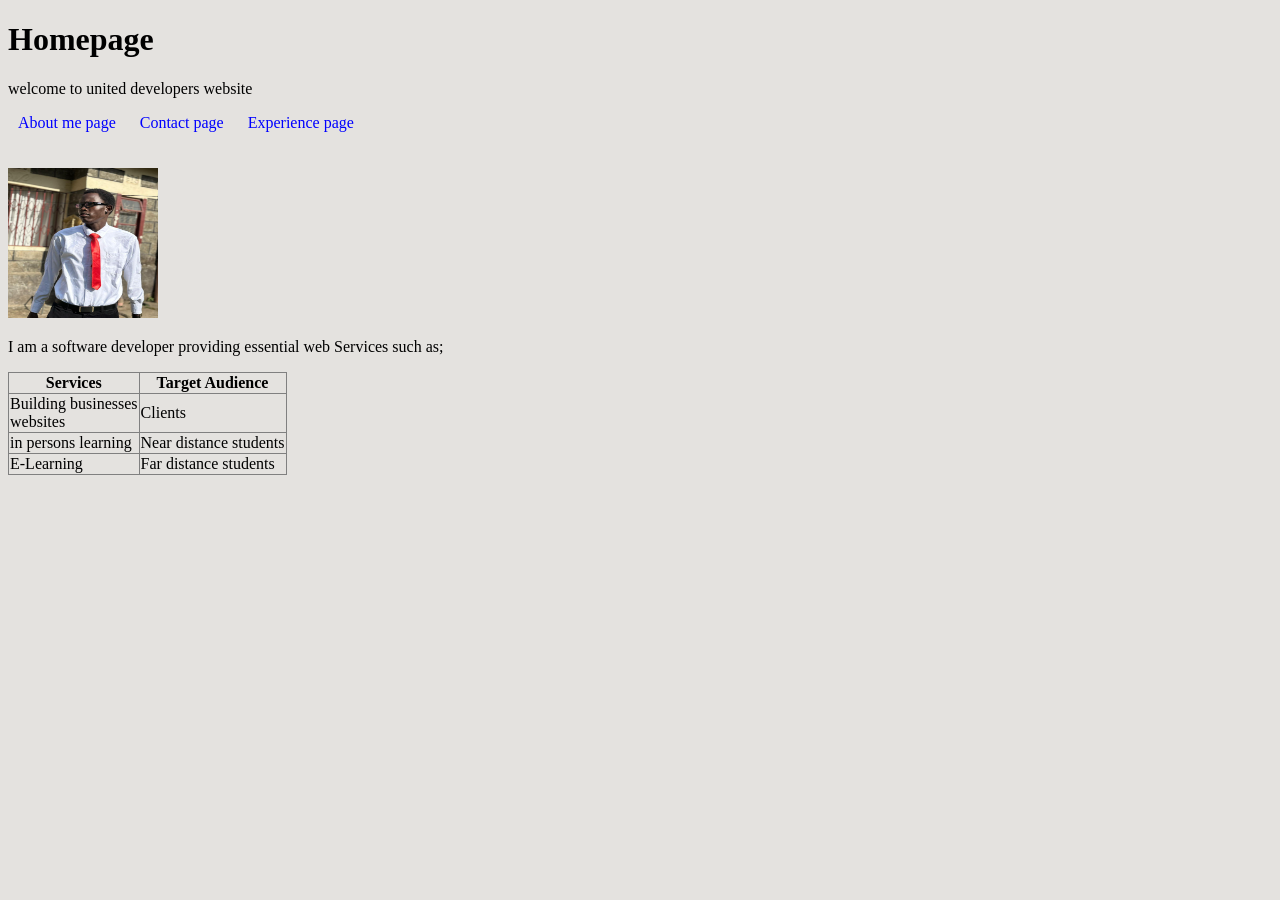
<file: index.html>
<!DOCTYPE html>
<html>
    <head>
        <title>homepage</title>
    <link rel="icon" type="image/x-icon" href="1.jpg">
    <link rel="stylesheet" href="style.css">
    
        
    </head>
    <body>
        <h1>Homepage</h1>
        <p>welcome to united developers website</p>
        <a href="aboutmepage.html">About me page</a>
        <a href="contactpage.html"> Contact page</a>
        <a href="experiencepage.html">Experience page</a><br><br><br>
        <img src="1.jpg" alt="this is my image" width="150px" height="150px">
        <p>I am a software developer providing essential web Services such as;</p>
        <table border="black">
            <th>Services</th>
            <th>Target Audience</th>
            <tr>
                <td>Building businesses <br>
            websites</td>
                <td>Clients</td>
            </tr>
            <tr>
                <td>in persons learning</td>
                <td>Near distance students</td>
            </tr>
            <tr>
                <td>E-Learning</td>
                <td>Far distance students</td>
            </tr>
        </table>
       
        
    
    </body>
</html>
</file>
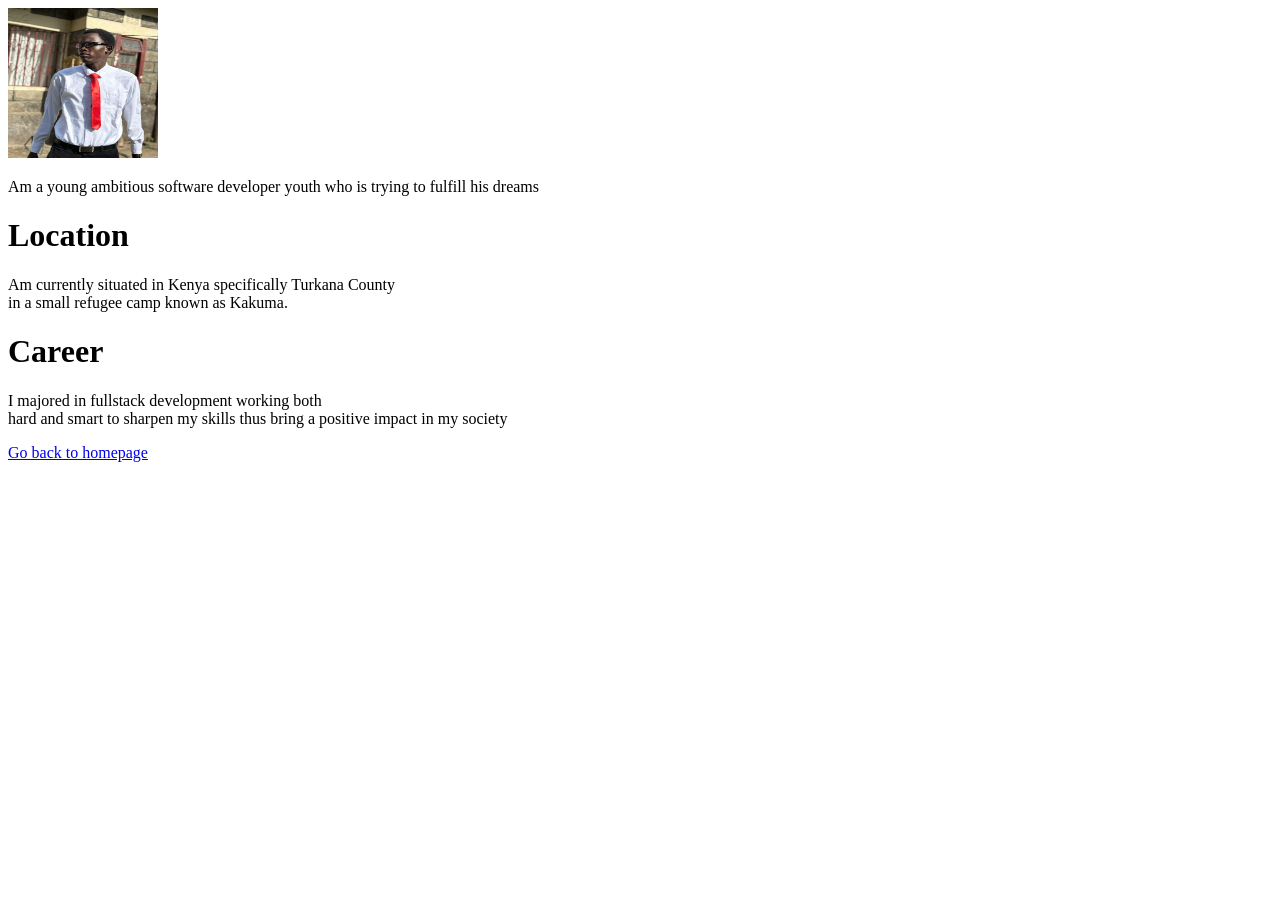
<file: aboutmepage.html>
<!DOCTYPE html>
<html>
    <head></head>
    <body>
    <img src="1.jpg" alt="this is my profile" width="150px" height="150px">
      <p>Am a young ambitious software developer youth who is trying to fulfill his dreams</p>
        <h1>Location</h1>
        <p>Am currently situated in Kenya specifically Turkana County <br>
             in a small refugee camp known as Kakuma.</p>
        <h1>Career</h1>
        <p>I majored in fullstack development working both <br>
             hard and smart to sharpen my skills thus bring a positive impact in my society</p>
            


<a href="index.html"> Go back to homepage</a>
    </body>
</html>
</file>
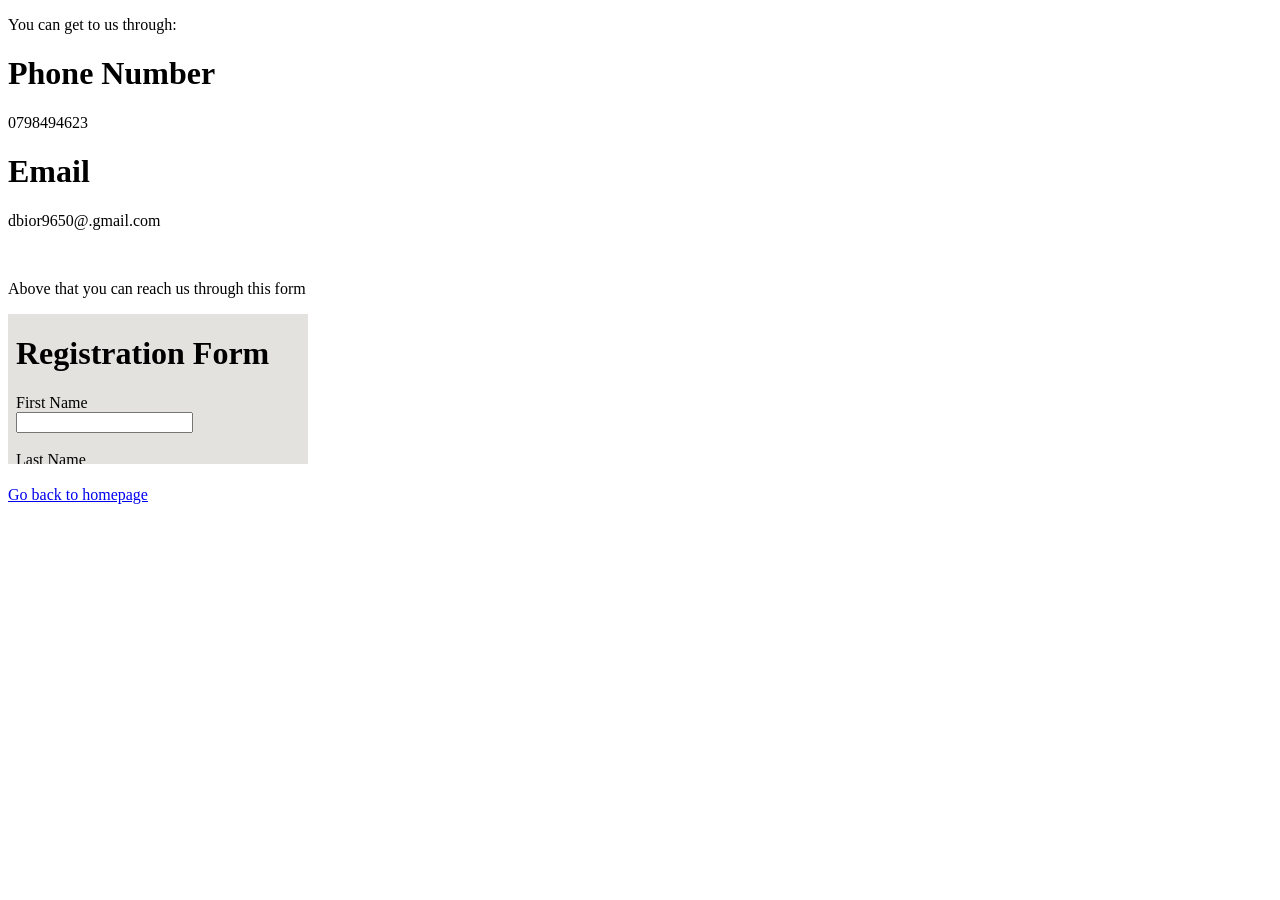
<file: contactpage.html>
<!DOCTYPE html>
<head></head>
<body>
    <p>You can get to us through:</p>
    <h1>Phone Number</h1>
    <p>0798494623</p>
    <h1>Email</h1>
    <p>dbior9650@.gmail.com</p><br>
    <p>Above that you can reach us through this form</p>
    <iframe src="registerpage.html" frameborder="0"></iframe><br><br>
     <a href="index.html"> Go back to homepage</a><br>
</body>
</file>
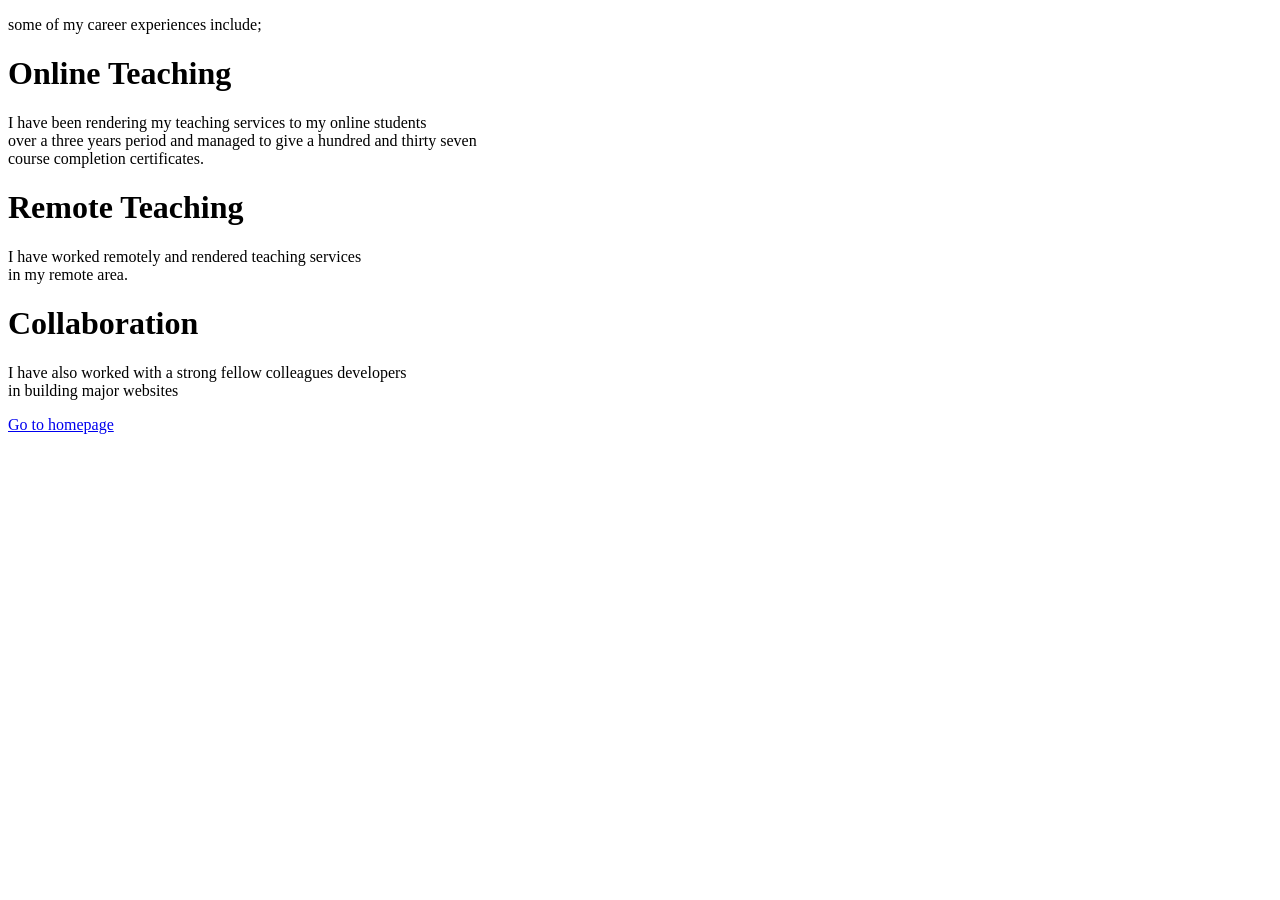
<file: experiencepage.html>
<!DOCTYPE html>
<html>
    <head></head>
    <body>
        <p>some of my career experiences include;</p>
           <h1>Online Teaching</h1>
              <p>
       I have been rendering my teaching services to my online students <br>
        over a three years period and managed to give a hundred and thirty seven <br>
        course completion certificates. 
             </p> 
             <h1>Remote Teaching</h1>
             I have worked remotely and rendered teaching services <br>
             in my remote area.
            <h1>Collaboration</h1>
              <p>
                  I have also worked with a strong fellow colleagues developers <br>
                  in building major websites
              </p>
   <a href="index.html">Go to homepage</a>           
    </body>
</html>
</file>
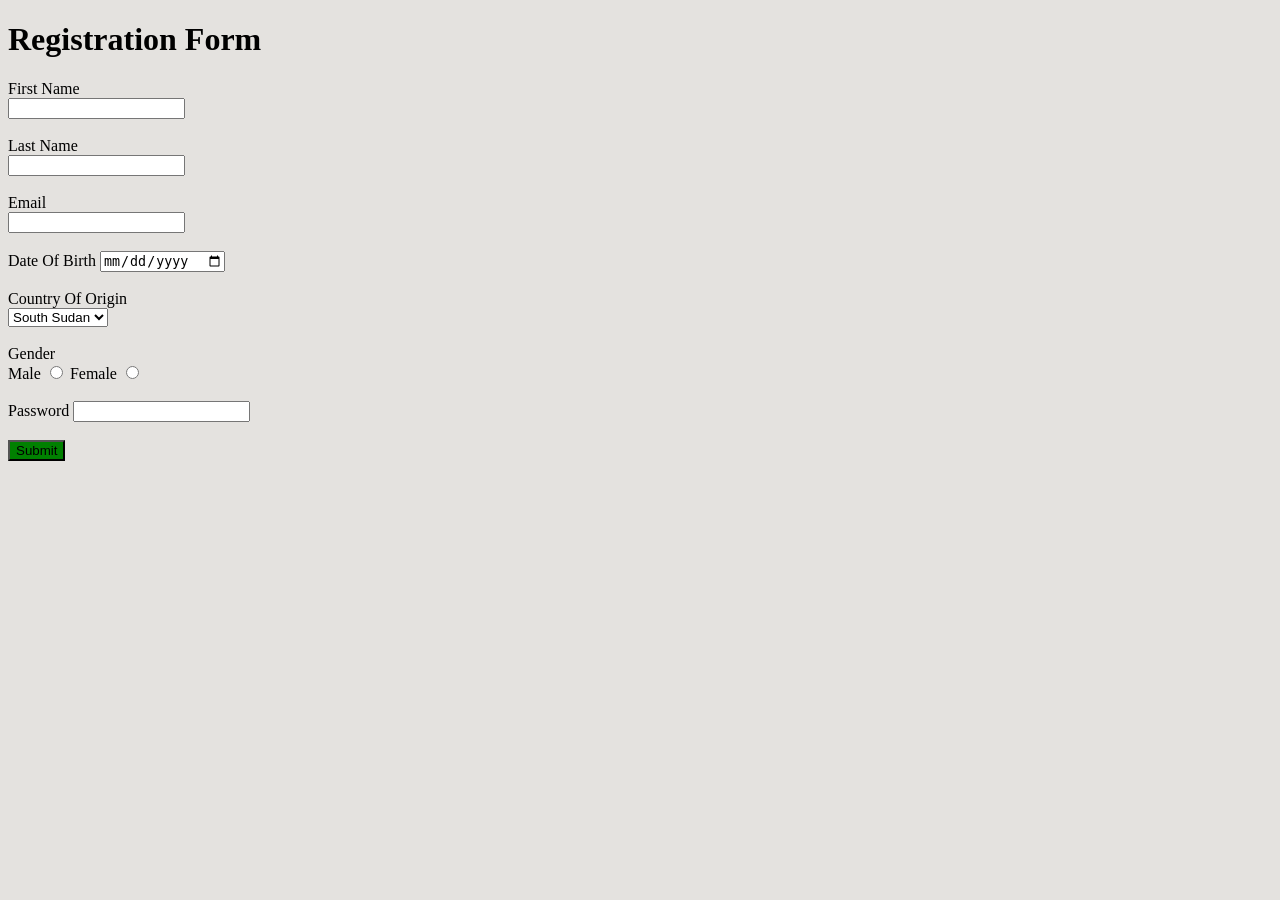
<file: registerpage.html>
<!DOCTYPE html>
<html>
    <head>
        <title>registration form</title>
        <link rel="stylesheet" href="style.css">
    </head>
    <body>
        <form action="">
            <h1>Registration Form</h1>
         <label for="FN">First Name</label><br>
         <input type="text" id="FN" value=""><br><br>
         <label for="LN">Last Name</label><br>
         <input type="text" id="LN" value=""><br><br>
         <label for="Email">Email</label><br>
         <input type="email" id="Email" value=""><br><br>
         <label for="dob">Date Of Birth</label>
         <input type="date" id="dob"><br><br>
         <label for="">Country Of Origin</label><br>
         <select name="" id="">
            <option value="South Sudan">South Sudan</option>
            <option value="Kenya">Kenya</option>
            <option value="Sudan">Sudan</option>
         </select><br><br>
         <label for=""> Gender</label><br>
         <label for="m">Male</label>
         <input type="radio" id="m" name="gender" >
         <label for="f"> Female</label>
         <input type="radio" id="f" name="gender"><br><br>
         <label for="p">Password</label>
         <input type="password"  id="p"><br><br>
         <input type="submit" id="submit">



        </form>
    </body>
</html>
</file>
<file: style.css>
body{
    background-color: rgb(228, 226, 223);
}
a{

  color:blue;
  text-decoration: none;
  margin: 10px;
  position: Top;    
}

table{
    border-collapse: collapse;
}

#submit{
    background-color: green;
}
</file>
